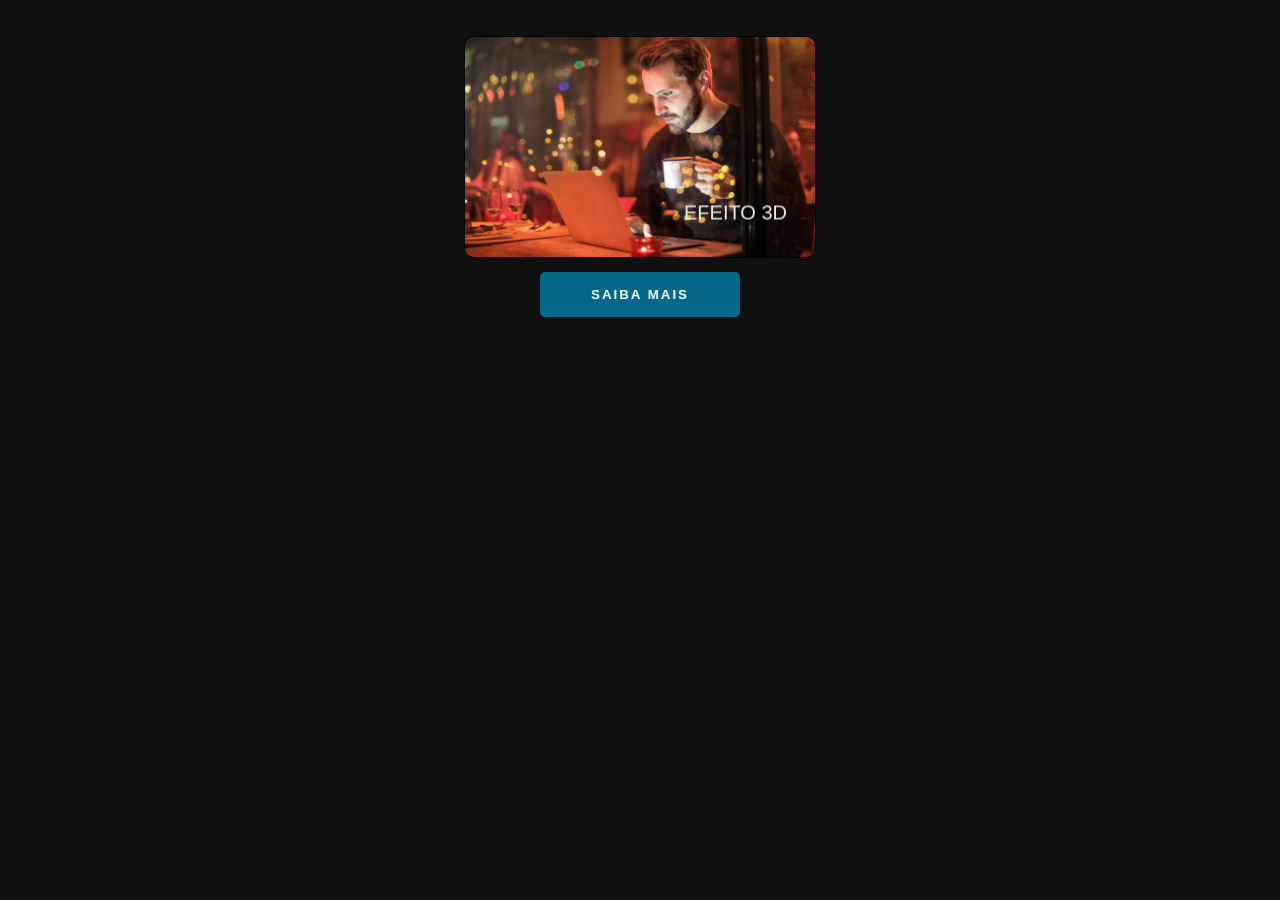
<file: index.html>
<!DOCTYPE html>
<html lang="pt-br">
<head>
    <meta charset="UTF-8">
    <meta http-equiv="X-UA-Compatible" content="IE=edge">
    <meta name="viewport" content="width=device-width, initial-scale=1.0">
    <title>Animação 3D</title>
    <link rel="stylesheet" href="style.css">
    
</head>
<body>
    <section class="cards">
        <figure class="card">
            <figcaption class="card-title">EFEITO 3D</figcaption>
        </figure>
    </section>
    <br>
    <button>
        <span>Saiba Mais</span>
    </button>
</body>
</html>
</file>
<file: style.css>
body{
    background-color: #101010;
}
.cards{
    perspective: 900px;
}
.card{
    width: 350px;
    height: 220px;
    background: url('perfil.jpg') center no-repeat;
    display: block;
    margin-left: auto;
    margin-right: auto;
    background-size: cover;
    border: 1px solid;
    border-radius: 10px;
    position: relative;
    transform-style: preserve-3d;
    transition: .15s;
    cursor: pointer;
    top: 20px;
}
.card:hover{
    transform: translateZ(10px) rotateX(20deg) rotateY(30deg);
}
.card-title{
    font-size: 20px;
    font-family:Verdana, Geneva, Tahoma, sans-serif;
    color: rgb(235, 235, 235);
    position: absolute;
    top: 80%;
    right: 28px;
    transform: translateY(-50%);
    transition: transform .15s;
}
.card:hover .card-title{
    transform: translateZ(50px);
}
button{
    display: block;
    margin-left: auto;
    margin-right: auto;
    padding: 15px 30px;
    border: none;
    position: relative;
    cursor: pointer;
    box-sizing: border-box;
    overflow: hidden;
    background: #046988;
    border-radius: 5px;
    min-width: 200px;
    color: rgb(252, 252, 252);
    z-index: 0;
    text-transform: uppercase;
    letter-spacing: 2px;
    transition: all 0.3s;
    font-weight: 600;
}
button::before{
    content:'';
    position: absolute;
    display: block;
    top: 0;
    left: -50px;
    width: 70%;
    height: 100%;
    background: linear-gradient( 
        90deg, transparent, #ffffff75,transparent);
    transition: all 1s;
    z-index: -1;
    transform: translateX(-120px) skew(-20deg);
} 
button:hover::before{
    transform: translateX(300px) skew(-20deg);
    
}
button:hover{
    background: #1193d3;
}
</file>
<file: Animação 3D.css>
body{
    background-color: #101010;
}
.cards{
    perspective: 900px;
}
.card{
    width: 350px;
    height: 220px;
    background: url('perfil.jpg') center no-repeat;
    display: block;
    margin-left: auto;
    margin-right: auto;
    background-size: cover;
    border: 1px solid;
    border-radius: 10px;
    position: relative;
    transform-style: preserve-3d;
    transition: .15s;
    cursor: pointer;
    top: 20px;
}
.card:hover{
    transform: translateZ(10px) rotateX(20deg) rotateY(30deg);
}
.card-title{
    font-size: 20px;
    font-family:Verdana, Geneva, Tahoma, sans-serif;
    color: rgb(235, 235, 235);
    position: absolute;
    top: 80%;
    right: 28px;
    transform: translateY(-50%);
    transition: transform .15s;
}
.card:hover .card-title{
    transform: translateZ(50px);
}
button{
    display: block;
    margin-left: auto;
    margin-right: auto;
    padding: 15px 30px;
    border: none;
    position: relative;
    cursor: pointer;
    box-sizing: border-box;
    overflow: hidden;
    background: #046988;
    border-radius: 5px;
    min-width: 200px;
    color: rgb(252, 252, 252);
    z-index: 0;
    text-transform: uppercase;
    letter-spacing: 2px;
    transition: all 0.3s;
    font-weight: 600;
}
button::before{
    content:'';
    position: absolute;
    display: block;
    top: 0;
    left: -50px;
    width: 70%;
    height: 100%;
    background: linear-gradient( 
        90deg, transparent, #ffffff75,transparent);
    transition: all 1s;
    z-index: -1;
    transform: translateX(-120px) skew(-20deg);
} 
button:hover::before{
    transform: translateX(300px) skew(-20deg);
    
}
button:hover{
    background: #1193d3;
}
</file>
